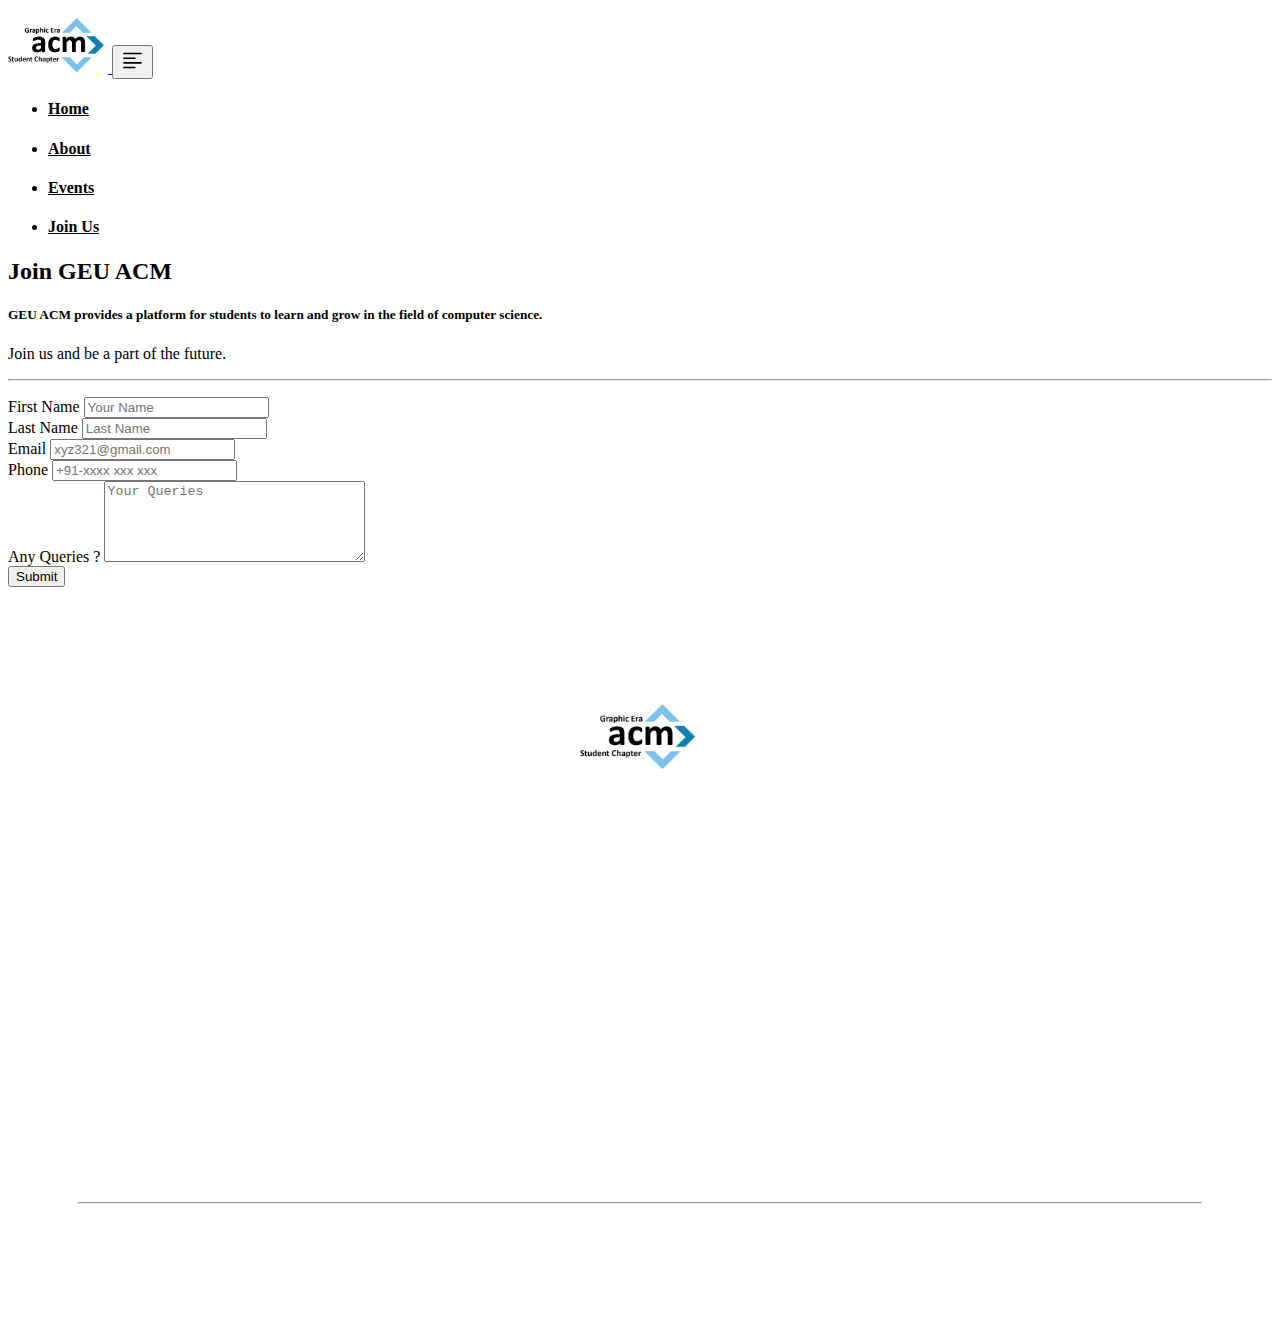
<file: join.html>
<!DOCTYPE html>
<html lang="en">
<head>
  <meta charset="UTF-8">
  <meta http-equiv="X-UA-Compatible" content="IE=edge">
  <meta name="viewport" content="width=device-width, initial-scale=1.0">
  <link href="https://cdn.jsdelivr.net/npm/bootstrap@5.1.3/dist/css/bootstrap.min.css" rel="stylesheet" integrity="sha384-1BmE4kWBq78iYhFldvKuhfTAU6auU8tT94WrHftjDbrCEXSU1oBoqyl2QvZ6jIW3" crossorigin="anonymous">
  <link rel="stylesheet" href="https://cdn.jsdelivr.net/npm/bootstrap-icons@1.3.0/font/bootstrap-icons.css">
  <link rel="stylesheet" href="style.css">
  <title>GEU ACM</title>
  <style>
    .navbar{
      background-color: transparent;
      padding-top: 10px;
      padding-bottom: 0;
    }
    .nav-link{
      color: black;
    }
    .navbar-toggler:hover{
      cursor: pointer;
    }
    
    .nav-item:hover{
      cursor: pointer;
    }
    .nav-item:hover .nav-link{
      color: #d11818;
    }
    
    
  </style>
</head>
<body>
  <!---Navbar-->
  <nav class="navbar navbar-expand-lg">
    <div class="container">
    <a href="index.html" class="navbar-brand">
      <img src="images/ACM GEU logo gas.png" alt="" width="100px">
    </a>
    
    <button class="navbar-toggler bg-red" type="button" data-bs-toggle="collapse" data-bs-target="#navmenu">
      <svg xmlns="http://www.w3.org/2000/svg" width="25" height="25" fill="currentColor" class="bi bi-text-left" viewBox="0 0 16 16">
        <path fill-rule="evenodd" d="M2 12.5a.5.5 0 0 1 .5-.5h7a.5.5 0 0 1 0 1h-7a.5.5 0 0 1-.5-.5zm0-3a.5.5 0 0 1 .5-.5h11a.5.5 0 0 1 0 1h-11a.5.5 0 0 1-.5-.5zm0-3a.5.5 0 0 1 .5-.5h7a.5.5 0 0 1 0 1h-7a.5.5 0 0 1-.5-.5zm0-3a.5.5 0 0 1 .5-.5h11a.5.5 0 0 1 0 1h-11a.5.5 0 0 1-.5-.5z"/>
      </svg>
    </button>

    <div class="collapse navbar-collapse" id="navmenu">
      <ul class="navbar-nav ms-auto">
        <li class="nav-item">
          <a href="index.html" class="nav-link"><h4>Home</h4></a>
        </li>
        <li class="nav-item">
          <a href="about.html" class="nav-link"><h4>About</h4></a>
        </li>
        <li class="nav-item">
          <a href="events.html" class="nav-link"><h4>Events</h4></a>
        </li>
        <li class="nav-item">
          <a href="join.html" class="nav-link"><h4>Join Us</h4></a>
        </li>
      </ul>
    </div>
  </div>
  </nav>

  <!--Home Content-->
  <section class="about-home p-5">
    <div class="container">
      <h2>Join GEU ACM</h2>
      <p class="lead">
          <h5>GEU ACM provides a platform for students to learn and grow in the field of computer science.</h5>
      </p>
      <p>
        Join us and be a part of the future. <hr>
      </p>
    </div>
  </section>

 

  <!---Joining Form-->
  <section class="joining-form">
      <div class="container">
          <form class="row g-3">
            <div class="col-md-6">
                <label for="firstname" class="form-label">First Name</label>
                <input type="text" id="firstname" class="form-control" placeholder="Your Name" required>
            </div>
            <div class="col-md-6">
                <label for="lastname" class="form-label">Last Name</label>
                <input type="text" id="lastname" class="form-control" placeholder="Last Name" required>
            </div>
            <div class="col-md-8">
                <label for="email" class="form-label">Email</label>
                <input type="email" id="email" class="form-control" placeholder="xyz321@gmail.com" required>
            </div>
            <div class="col-md-4">
                <label for="phone" class="form-label">Phone</label>
                <input type="number" id="phone" class="form-control" placeholder="+91-xxxx xxx xxx">
            </div>
            <div class="col-md-12 pb-2">
                <label for="query" class="form-label">Any Queries ?</label>
                <textarea name="query" id="query" cols="30" rows="5" class="form-control" placeholder="Your Queries"></textarea>
            </div>
            <div class="col-md-3">
                <button type="submit" class="btn btn-danger btn-block mb-3">Submit</button>
            </div>
          </form>
      </div>
  </section>

  

  <!--Footer-->
  <footer class="site-footer p-4 bg-dark text-white text-center position-relative">
    <div class="container">
      <div class="row mb-5">
        <div class="col-md-4 mb-5">
          <h2>About us <br> </h2>
          <img class="img-fluid" width=120px src="images/ACM GEU logo gas.png" alt="">
          <p>
            <br> Lorem, ipsum dolor sit amet consectetur adipisicing elit. Quisquam unde enim rem, commodi eos assumenda vel deleniti. Consectetur, cupiditate quia.
          </p>
        </div>
        <div class="col-md-4 mb-5">
          <h2>Quick Links</h2>
          <ul class="list-unstyled footer-link">
            <li><a href="">About us</a></li>
            <li><a href="">Events</a></li>
            <li><a href="">Blogs</a></li>
            <li><a href="">Join us</a></li>
          </ul>
        </div>
        <div class="col-md-4">
          <h2>Socials</h2>
          <ul class="list-unstyled footer-link">
            <li><a href=""><i class="bi bi-facebook"></i> Facebook</a></li>
            <li><a href=""><i class="bi bi-twitter"></i> Twitter</a></li>
            <li><a href=""><i class="bi bi-linkedin"></i> Linkedin</a></li>
            <li><a href=""><i class="bi bi-instagram"></i> Instagram</a></li>
        </div>
      </div>
      <hr>
      <p class="lead">
        Copyright &copy; 2022 GEU ACM. All rights reserved.
      </p>
      <a href="#" class="position-absolute bottom-0 end-0 p-4">
        <i class="bi bi-arrow-up-circle h1"></i>
      </a>
    </div>
  </footer>


  <script src="https://cdn.jsdelivr.net/npm/bootstrap@5.1.3/dist/js/bootstrap.bundle.min.js" integrity="sha384-ka7Sk0Gln4gmtz2MlQnikT1wXgYsOg+OMhuP+IlRH9sENBO0LRn5q+8nbTov4+1p" crossorigin="anonymous"></script>
  
</body>
</html>
</file>
<file: style.css>
*{
  min-width: 0;
  min-height: 0;
  box-sizing: border-box;
}

body::before{
  display: block;
  content: "";
}

.loader_bg{
  position: fixed;
  z-index: 99999;
  background: #fff;
  width: 100%;
  height: 100%;
}
.loader{
  border: 0 solid transparent;
  border-radius: 50%;
  width: 150px;
  height: 150px;
  position: absolute;
  top: calc(50vh - 75px);
  left: calc(50vw - 75px);
}

.loader:before, .loader:after{
  content: '';
  border: 1em solid #ff5733;
  border-radius: 50%;
  width: inherit;
  height: inherit;
  position: absolute;
  top: 0;
  left: 0;
  animation: loader 1.5s linear infinite;
  opacity: 0;
}

.loader:before{
  animation-delay: .5s;
}

@keyframes loader{
  0%{
    transform: scale(0);
    opacity: 0;
  }
  50%{
    opacity: 1;
  }
  100%{
    transform: scale(1);
    opacity: 0;
  }
}



.site-footer{
  padding: 5em;
  font-size: 14px;
  color: #fff;
  text-align: center;
  justify-content: start;
}

.site-footer p:last-child{
  margin-bottom: 0;
}

.site-footer a{
  color: #fff;
  text-decoration: none;
}

.site-footer a:hover{
  color: #fff;
  border-bottom: 1px solid #fff;
}

.site-footer h2{
  font-size: 24px;
  font-weight: bold;
  margin-top: 0;
  margin-bottom: 20px;
}

.site-footer .footer-link li{
  line-height: 1.5;
  margin-bottom: 15px;
}

.footer-social a{
  line-height: 0;
  border-radius: 50%;
  width: 40px;
  height: 40px;
  margin: 0 5px 5px 0;
  border: 1px solid #fff;
  text-align: center;
  display: inline-block;
}

.footer-social a:hover{
  border-bottom: 1px solid #fff;
  color: black;
}
</file>
